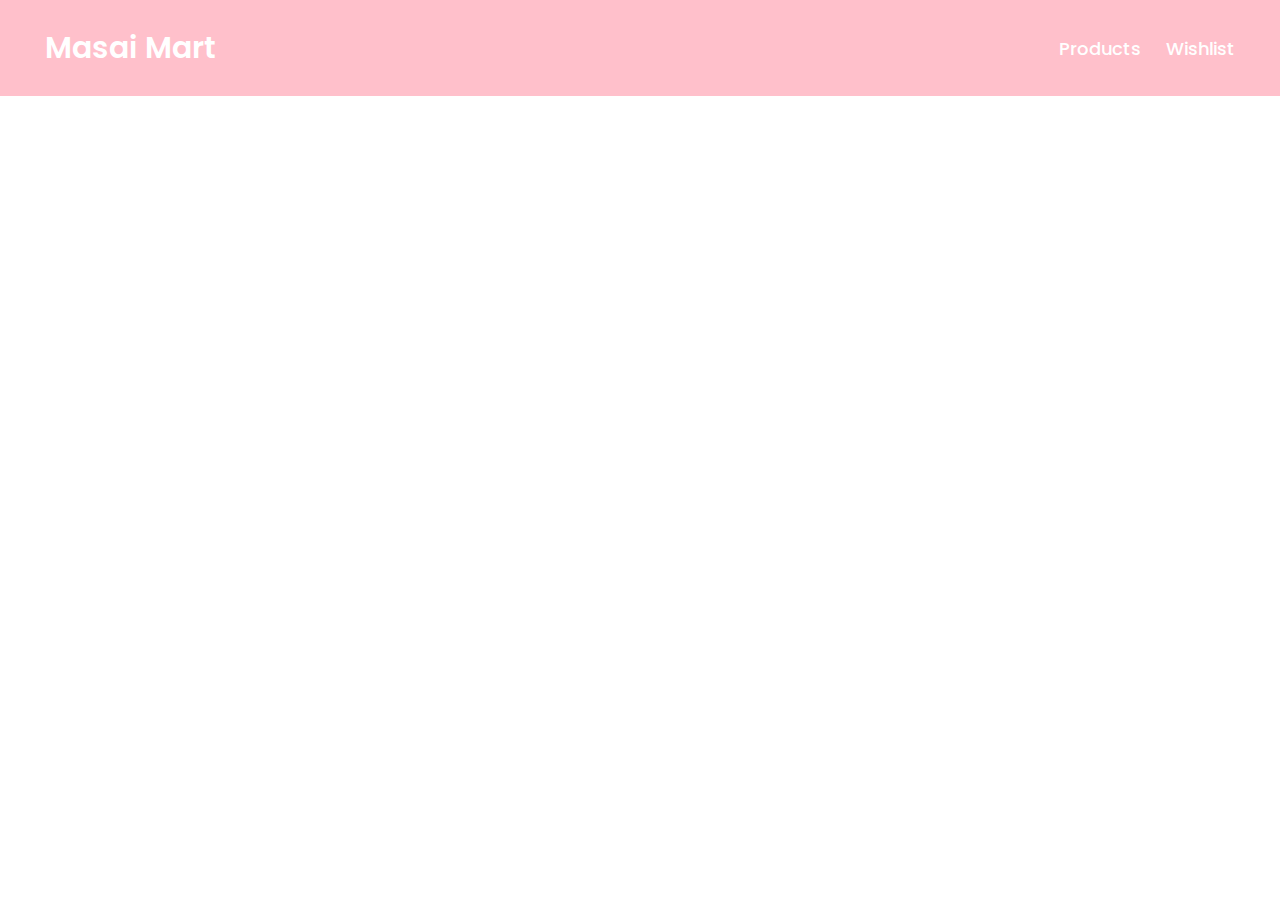
<file: index.html>
<!DOCTYPE html>
<html lang="en">
<head>
    <meta charset="UTF-8">
    <meta name="viewport" content="width=device-width, initial-scale=1.0">
    
    <link rel="stylesheet" href="main.css">
    <link rel="stylesheet" href="https://cdnjs.cloudflare.com/ajax/libs/font-awesome/5.15.3/css/all.min.css"/>
</head>
<body>
  <nav class="navbar">
    <div class="content">
      <div class="logo">
        <a href="#">Masai Mart</a>
      </div>
      <ul class="menu-list">
        <div class="icon cancel-btn">
          <i class="fas fa-times"></i>
        </div>
        <li><a href="./index.html">Products</a></li>
        <li><a href="./whishlist.html">Wishlist</a></li>
        
      </ul>
      <div class="icon menu-btn">
        <i class="fas fa-bars"></i>
      </div>
    </div>
  </nav>


   <!-- data display -->


     <h1 class="headingtop">  fake store api  </h1> 


   <div id="cards">
    
   </div>

   <div id="root"></div>


  <script>
    const body = document.querySelector("body");
    const navbar = document.querySelector(".navbar");
    const menuBtn = document.querySelector(".menu-btn");
    const cancelBtn = document.querySelector(".cancel-btn");
    menuBtn.onclick = ()=>{
      navbar.classList.add("show");
      menuBtn.classList.add("hide");
      body.classList.add("disabled");
    }
    cancelBtn.onclick = ()=>{
      body.classList.remove("disabled");
      navbar.classList.remove("show");
      menuBtn.classList.remove("hide");
    }
    window.onscroll = ()=>{
      this.scrollY > 20 ? navbar.classList.add("sticky") : navbar.classList.remove("sticky");
    }




    // js



    fetch('https://dbioz2ek0e.execute-api.ap-south-1.amazonaws.com/mockapi/get-products').then((data)=>{

      return data.json()
    }).then((completedata)=>{
        

        let data1= "";
        completedata.data.map((value)=>{
            data1+= `
            <div class="card">
                
   
    <img src=${value.image} alt="image">
    <h3 class="brand">${value.brand} </h3>
    <p class="title">${value.title}</p>
    <p class="category">${value.category} </p>
   
    <p class="price">$${value.price}.00</p>

   </div>
`

        });

        document.getElementById("cards").innerHTML=data1
    }).catch((err)=>{
        console.log(err)

    })
  </script>
</file>
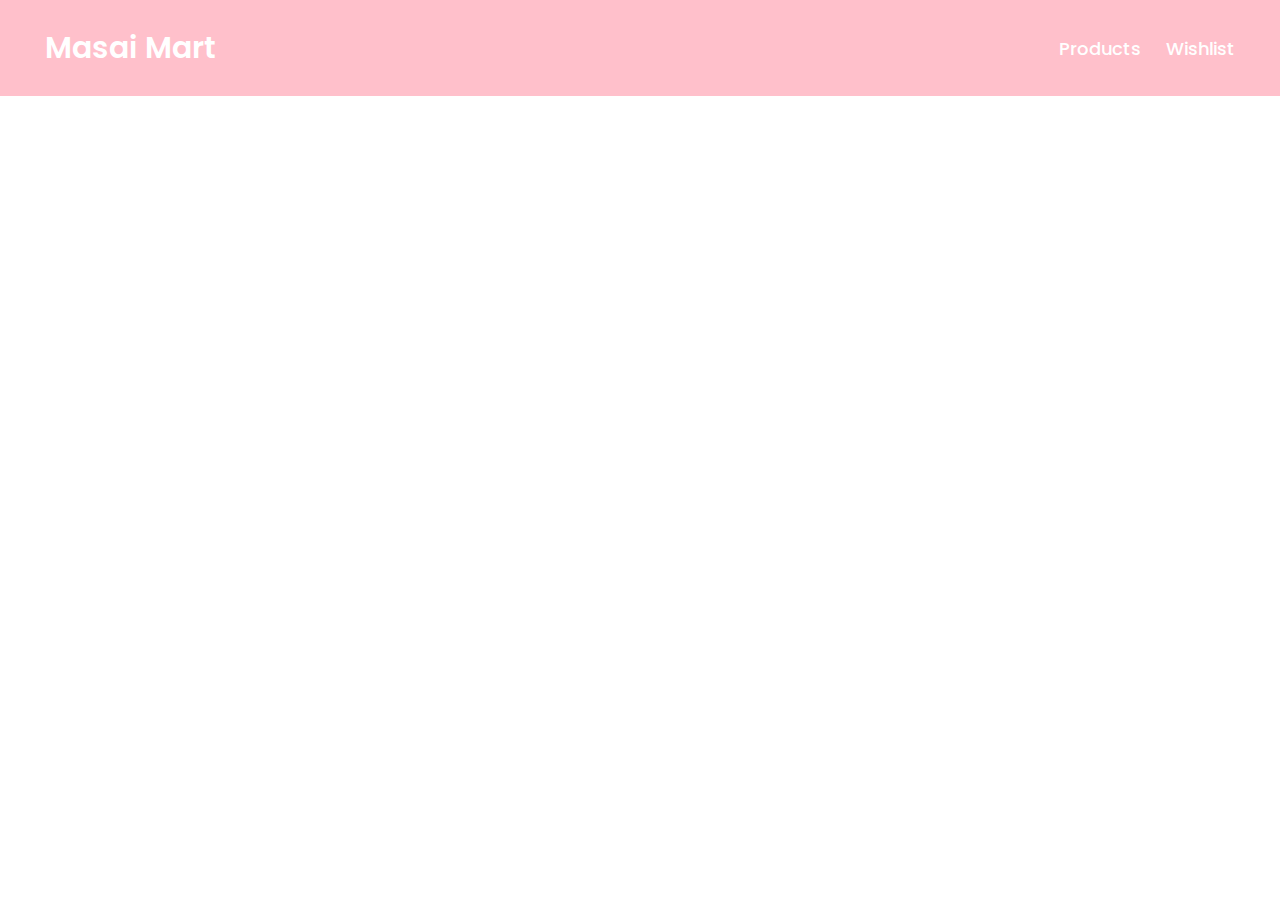
<file: whishlist.html>
<!DOCTYPE html>
<html lang="en">
<head>
    <meta charset="UTF-8">
    <meta http-equiv="X-UA-Compatible" content="IE=edge">
    <meta name="viewport" content="width=device-width, initial-scale=1.0">
    <title>Document</title>
    <link rel="stylesheet" href="main.css">
</head>
<body>
     
    <nav class="navbar">
        <div class="content">
          <div class="logo">
            <a href="#">Masai Mart</a>
          </div>
          <ul class="menu-list">
            <div class="icon cancel-btn">
              <i class="fas fa-times"></i>
            </div>
            <li><a href="./index.html">Products</a></li>
            <li><a href="./whishlist.html">Wishlist</a></li>
            
          </ul>
          <div class="icon menu-btn">
            <i class="fas fa-bars"></i>
          </div>
        </div>
      </nav>


       <!-- data display -->


     <h1 class="headingtop">  fake store api  </h1> 


     <div id="cards">
      
     </div>
  
     <div id="root"></div>
  
    
      
    
      <script>
        const body = document.querySelector("body");
        const navbar = document.querySelector(".navbar");
        const menuBtn = document.querySelector(".menu-btn");
        const cancelBtn = document.querySelector(".cancel-btn");
        menuBtn.onclick = ()=>{
          navbar.classList.add("show");
          menuBtn.classList.add("hide");
          body.classList.add("disabled");
        }
        cancelBtn.onclick = ()=>{
          body.classList.remove("disabled");
          navbar.classList.remove("show");
          menuBtn.classList.remove("hide");
        }
        window.onscroll = ()=>{
          this.scrollY > 20 ? navbar.classList.add("sticky") : navbar.classList.remove("sticky");
        }


// js

        fetch('https://dbioz2ek0e.execute-api.ap-south-1.amazonaws.com/mockapi/get-products').then((data)=>{

return data.json()
}).then((completedata)=>{
  

  let data1= "";
  completedata.data.map((value)=>{
      data1+= `
      <div class="card">
          

<img src=${value.image} alt="image">
<h3 class="brand">${value.brand} </h3>
<p class="title">${value.title}</p>
<p class="category">${value.category} </p>

<p class="price">$${value.price}.00</p>

</div>
`

  });

  document.getElementById("cards").innerHTML=data1
}).catch((err)=>{
  console.log(err)

})

      </script>
    
</body>
</html>
</file>
<file: main.css>
@import url('https://fonts.googleapis.com/css2?family=Poppins:wght@200;300;400;500;600;700&display=swap');
*{
  margin: 0;
  padding: 0;
  box-sizing: border-box;
  font-family: 'Poppins', sans-serif;
}
/* custom scroll bar */
::-webkit-scrollbar {
    width: 10px;
}
::-webkit-scrollbar-track {
    background: rgb(4, 4, 48);
}
::-webkit-scrollbar-thumb {
    background: rgb(192, 154, 154);
}
::selection{
  background:pink;
}
.content{
  max-width: 1250px;
  margin: auto;
  padding: 0 30px;
}
.navbar{
  position: fixed;
  width: 100%;
  z-index: 2;
  padding: 25px 0;
  background-color: pink;
  transition: all 0.3s ease;
}
.navbar.sticky{
  background: #0f0e0e;
  padding: 10px 0;
  box-shadow: 0px 3px 5px 0px rgba(0,0,0,0.1);
}
.navbar .content{
  display: flex;
  align-items: center;
  justify-content: space-between;
}
.navbar .logo a{
  color: #fff;
  font-size: 30px;
  font-weight: 600;
  text-decoration: none;
}
.navbar .menu-list{
  display: inline-flex;
}
.menu-list li{
  list-style: none;
}
.menu-list li a{
  color: #fff;
  font-size: 18px;
  font-weight: 500;
  margin-left: 25px;
  text-decoration: none;
  transition: all 0.3s ease;
}
.menu-list li a:hover{
  color: palevioletred;
}
.banner{
  background: url("banner.jpg") no-repeat;
  height: 100vh;
  background-size: cover;
  background-position: center;
  background-attachment: fixed;
}
.about{
  padding: 30px 0;
}
.about .title{
  font-size: 38px;
  font-weight: 700;
}
.about p{
  padding-top: 20px;
  text-align: justify;
}
.icon{
  color: #fff;
  font-size: 20px;
  cursor: pointer;
  display: none;
}
.menu-list .cancel-btn{
  position: absolute;
  right: 30px;
  top: 20px;
}
@media (max-width: 1230px) {
  .content{
    padding: 0 60px;
  }
}
@media (max-width: 1100px) {
  .content{
    padding: 0 40px;
  }
}
@media (max-width: 900px) {
  .content{
    padding: 0 30px;
  }
}
@media (max-width: 868px) {
  body.disabled{
    overflow: hidden;
  }
  .icon{
    display: block;
  }
  .icon.hide{
    display: none;
  }
  .navbar .menu-list{
    position: fixed;
    height: 100vh;
    width: 100%;
    max-width: 400px;
    left: -100%;
    top: 0px;
    display: block;
    padding: 40px 0;
    text-align: center;
    background: #222;
    transition: all 0.3s ease;
  }
  .navbar.show .menu-list{
    left: 0%;
  }
  .navbar .menu-list li{
    margin-top: 45px;
  }
  .navbar .menu-list li a{
    font-size: 23px;
    margin-left: -100%;
    transition: 0.6s cubic-bezier(0.68, -0.55, 0.265, 1.55);
  }
  .navbar.show .menu-list li a{
    margin-left: 0px;
  }
}
@media (max-width: 380px) {
  .navbar .logo a{
    font-size: 27px;
  }
}




/* product css */

.headingtop{
    text-align: center;
    
}



#cards{
    display: grid;
    grid-template-columns: 1fr 1fr 1fr 1fr;
    margin-top: 100px; 
    gap: 20px;
    
}


.card{
    height: 450px;
    width: 300px;
    /* border:  2px solid red; */
    gap: 50px;
    /* background-color: grey; */
    box-shadow:
    inset 0 -3em 3em rgba(0,0,0,0.1),
          0 0  0 2px rgb(255,255,255),
          0.3em 0.3em 1em rgba(0,0,0,0.3);

}

.card:hover{
  zoom: 75%;
}


img{
    height: 300px;
    width: 295px;
}


.brand{
    padding-left: 10px;
}

.title{
    padding-left: 10px;
}



.category{
    padding-left: 10px;
    color:peachpuff;
    font-size: 20px;
    font-weight: 500;
}

.price{
    padding-left: 10px;
    color: goldenrod;
}


/* .headingtop{

    margin-top: 100px;
} */


/* responsive */
@media (min-width: 0px) and (max-width: 640px) { 
    #cards{
        display: grid;
        grid-template-columns: 1fr  ;
        margin-top: 100px; 
        gap: 20px;
        
    }
}
    @media (min-width: 641px) and (max-width: 1007px) { 
        #cards{
            display: grid;
            grid-template-columns: 1fr 1fr ;
            margin-top: 100px; 
            gap: 20px;
            
        }


}


@media (min-width: 1008px)  { 
    #cards{
        display: grid;
        grid-template-columns: 1fr 1fr 1fr 1fr ;
        margin-top: 100px; 
        gap: 20px;
        
    }


}
</file>
